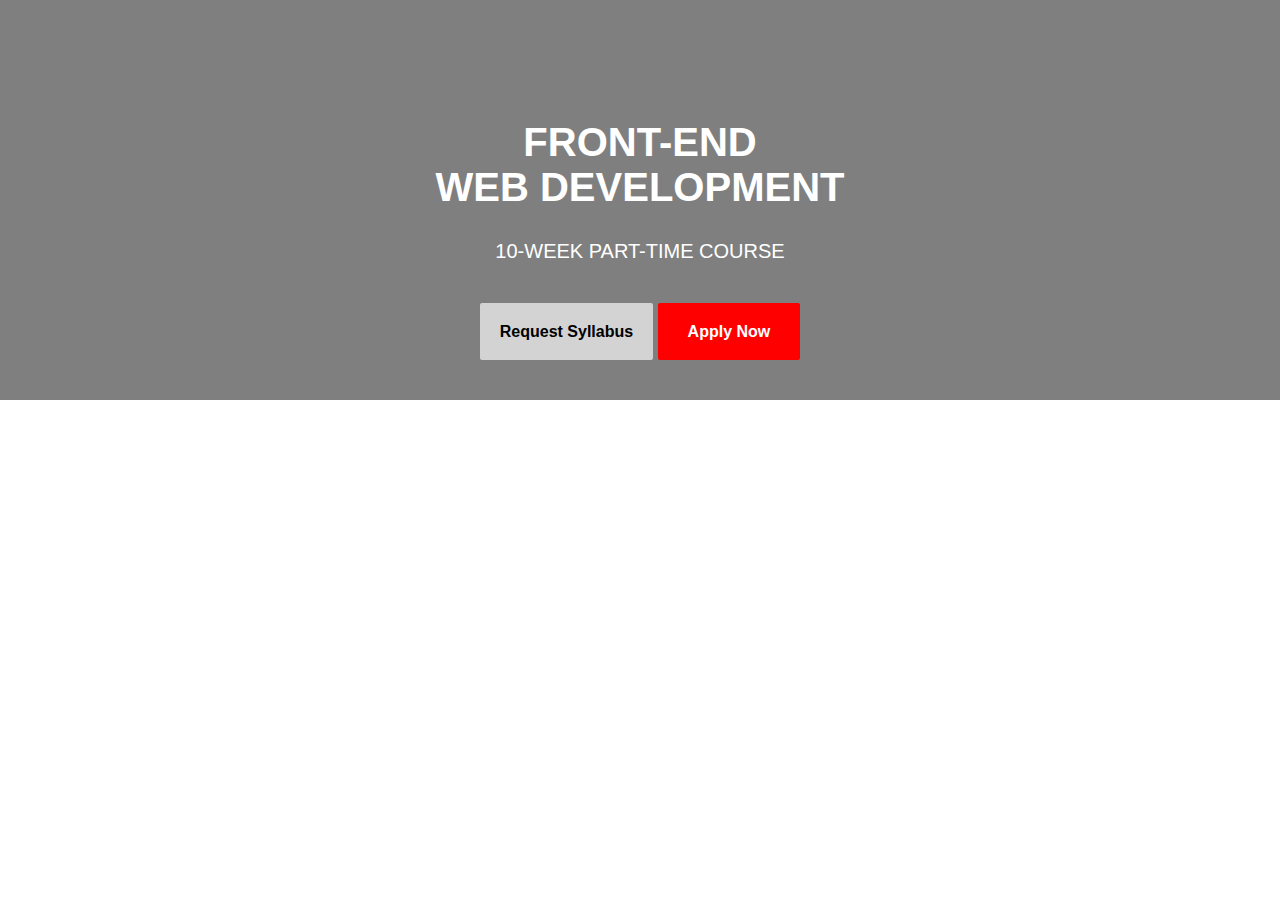
<file: index.html>
<!DOCTYPE html>
<html lang="en">
<head>
	<meta charset="UTF-8">
	<title>homework1</title>
	<link rel="stylesheet" href="css/styles.css">

</head>
<body>
	
<header>

<div class= "Coursename"> 
	
	<h1>Front-end <br> web development </br> </h1>

	<p>10-week part-time course</p>

</div>
	
<nav> 

	<div class="buttons">

	<a class="requestbt" href="#">Request Syllabus</a>
	<a class="applybt" href="#">Apply Now</a>

	</div>

</nav>

</header>

</body>
</html>
</file>
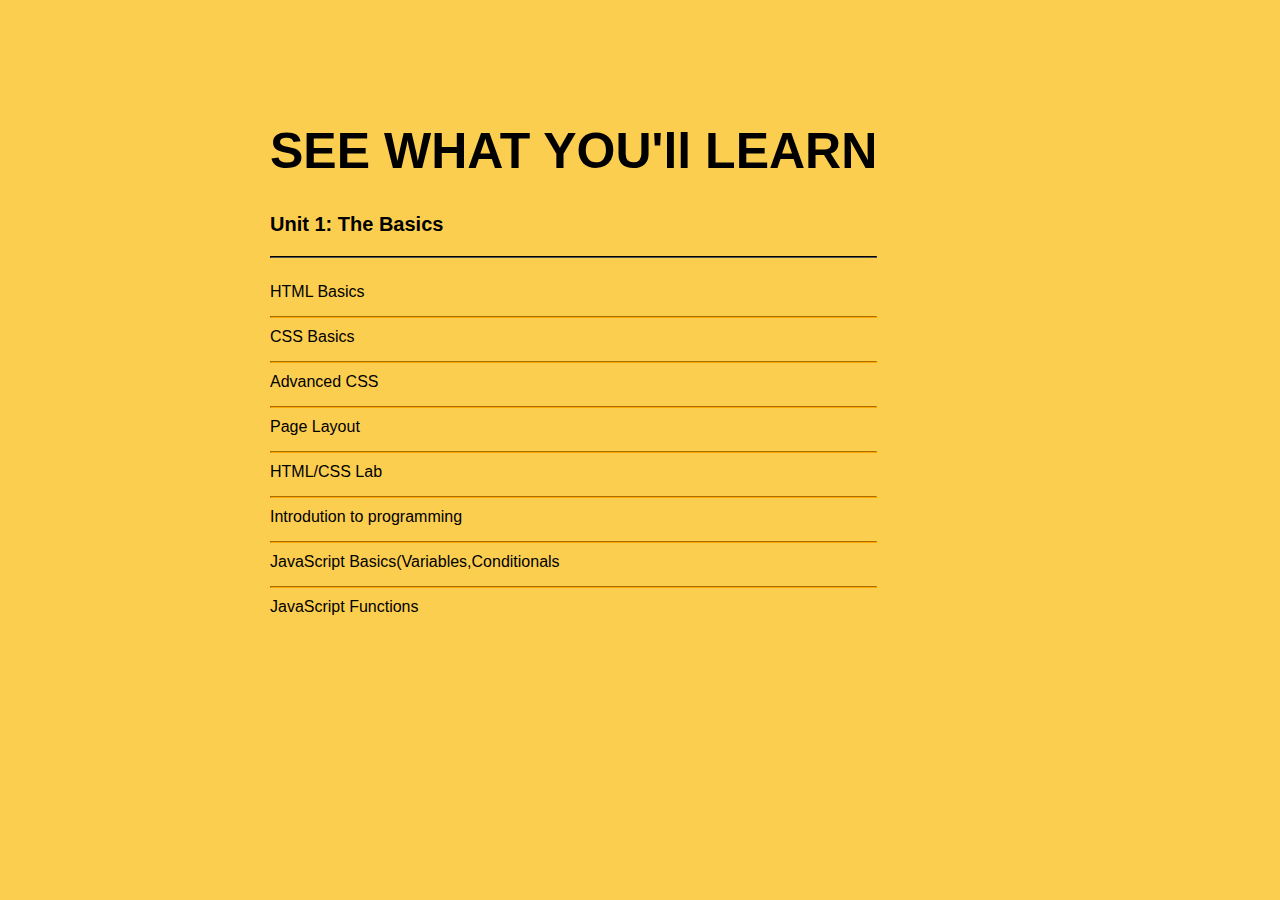
<file: homework2.html>
<!DOCTYPE html>
<html lang="en">
<head>
	<meta charset="UTF-8">
	<title>homework2</title>
	<link rel="stylesheet" href="css/styles2.css">

</head>
<body>

<div class="wrapper">

			
<div class="swyl">	
	
	<header>

			<h1>SEE WHAT YOU'll LEARN</h1>

	</header>
			

	<content>
			
			<h3>Unit 1: The Basics</h3>

			<hr class="hrblack">
			
			<a href="#">HTML Basics</a>

			<hr>

			<a href="#">CSS Basics</a>

			<hr>

			<a href="#">Advanced CSS</a>

			<hr>

			<a href="#">Page Layout</a>

			<hr>

			<a href="#">HTML/CSS Lab</a>

			<hr>

			<a href="#">Introdution to programming</a>

			<hr>

			<a href="#">JavaScript Basics(Variables,Conditionals</a>

			<hr>
			
			<a href="#">JavaScript Functions</a>
		
			
	
	
	</content>
	
</div>

	
</body>
</html>
</file>
<file: css/styles.css>
body {
	
		margin:0;
		font-family: sans-serif;
}

header {
		
		height: 400px;
		background-image: linear-gradient(rgba(0, 0, 0, 0.5), rgba(0, 0, 0, 0.5)), url(https://ga-core-production-herokuapp-com.global.ssl.fastly.net/assets/controllers/education/courses/front-end-web-development/PDP-HeaderImg-FEWD-86bd88c4c800f9dfe352f15d9f4cf660.png);
		background-repeat: no-repeat;
		background-size: cover;
		
}

.Coursename {

		text-align: center;
		text-transform: uppercase;
		padding: 120px 0 30px;
	 	color: white;
}

h1 {
	
		margin:auto;
		font-size: 40px;
		font-family: helvetica;
}

p {

		margin:auto;
		font-size:20px;
		font-family: helvetica;
		padding:30px;
}


nav { 
		text-align: center;
		
}

.requestbt {

		color:black;
		background-color: lightgrey;
		font-weight: bold;
		padding: 20px 20px;
		border-radius: 2px;

}

.applybt {

		color:white;
		background-color: red;
		border-radius: 2px;
		font-weight: bold;
		padding: 20px 30px;
}


a {

		text-decoration: none;
}
</file>
<file: css/styles2.css>
body { 
		background-color: #fcce50;

}

.wrapper {
		
		width:800px;
		margin: auto;
}

.swyl {

		float: left;
		padding: 80px 0 5px 30px;
	 	color: Black;
}

h1 {

		font-family: helvetica;
		font-size: 50px;
}

h3 {

		font-family: helvetica;
		font-size: 20px;
		text-decoration: initial;
}

hr { 
		
    	display: block;
   	 	margin-top: 5px;
    	margin-bottom: 5px;
    	margin-left: auto;
    	margin-right: auto;
    	border-style: inset;
    	border-width: 0.50px;
    	border-color: orange;
}

.hrblack { 
		
    	display: block;
   	 	margin-top: 0.5em;
    	margin-bottom: 20px;
    	margin-left: auto;
    	margin-right: auto;
    	border-style: inset;
    	border-width: 0.75px;
    	border-color: black;
}

a {
		text-decoration: none;
		text-overflow: ellipsis;
		color: black;
		font-family: avenir next, sans-serif;
		padding: 5px 300px 10px 0;
		display: inline-block;
	
}

a:hover {
	
		padding: 10px;
		transition: all .3s ease-in-out;
}
</file>
